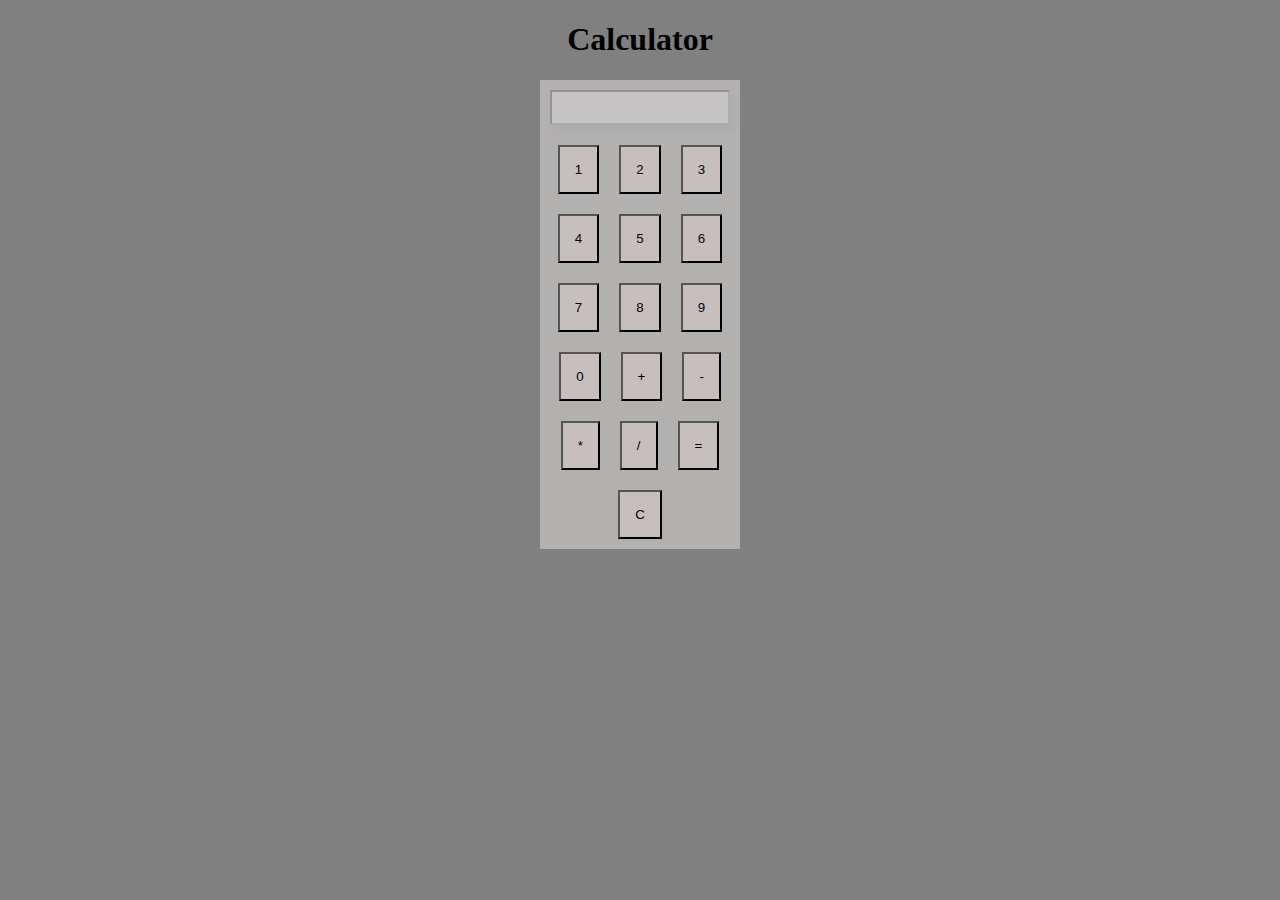
<file: index.html>
<!DOCTYPE html>
<html lang="en">

<head>
    <meta charset="UTF-8">
    <meta name="viewport" content="width=device-width, initial-scale=1.0">
    <title>Calculator</title>
    <link rel="stylesheet" href="style.css">
</head>

<body>
    <div class="main">
        <h1 class="head">Calculator</h1>
        <div class="calculator">
            <div class="result">
                <input id=res disabled type="text" name="" id="">
            </div>
            <div class="buttons">
                <button onclick="input(1)" class="btn">1</button>
                <button onclick="input(2)" class="btn">2</button>
                <button onclick="input(3)" class="btn">3</button>
                <button onclick="input(4)" class="btn">4</button>
                <button onclick="input(5)" class="btn">5</button>
                <button onclick="input(6)" class="btn">6</button>
                <button onclick="input(7)" class="btn">7</button>
                <button onclick="input(8)" class="btn">8</button>
                <button onclick="input(9)" class="btn">9</button>
                <button onclick="input(0)" class="btn">0</button>
                <button onclick="input('+')" class="btn">+</button>
                <button onclick="input('-')" class="btn">-</button>
                <button onclick="input('*')" class="btn">*</button>
                <button onclick="input('/')" class="btn">/</button>
                <button onclick="calculation()" class="btn">=</button>
                <button onclick="clear()" class="btn">C</button>
            </div>
        </div>
    </div>


    <script src="app.js"></script>
</body>

</html>
</file>
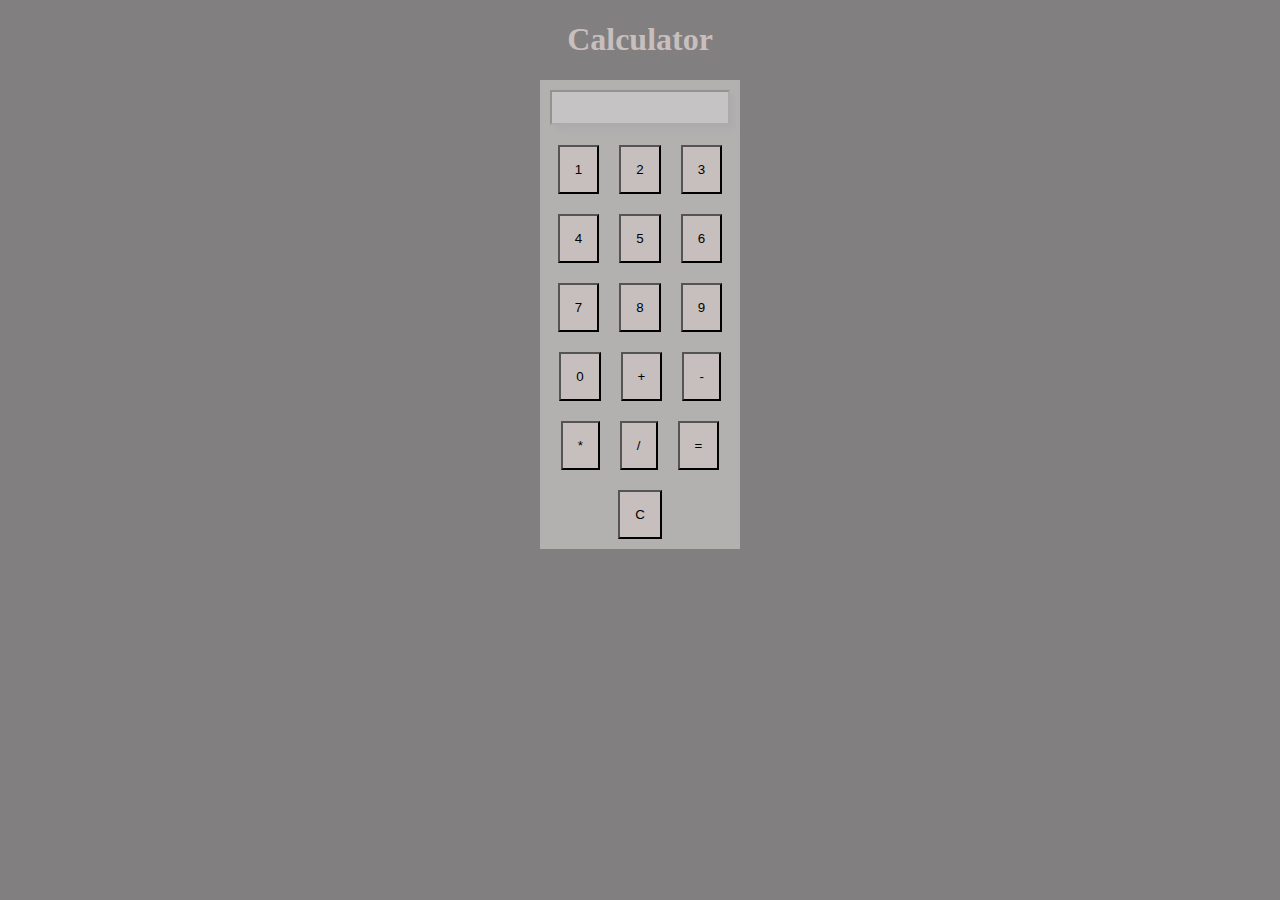
<file: public/index.html>
<!DOCTYPE html>
<html lang="en">

<head>
    <meta charset="UTF-8">
    <meta name="viewport" content="width=device-width, initial-scale=1.0">
    <title>Calculator</title>
    <link rel="stylesheet" href="style.css">
</head>

<body>
    <div class="main">
        <h1 class="head">Calculator</h1>
        <div class="calculator">
            <div class="result">
                <input id=res disabled type="text" name="" id="">
            </div>
            <div class="buttons">
                <button onclick="input(1)" class="btn">1</button>
                <button onclick="input(2)" class="btn">2</button>
                <button onclick="input(3)" class="btn">3</button>
                <button onclick="input(4)" class="btn">4</button>
                <button onclick="input(5)" class="btn">5</button>
                <button onclick="input(6)" class="btn">6</button>
                <button onclick="input(7)" class="btn">7</button>
                <button onclick="input(8)" class="btn">8</button>
                <button onclick="input(9)" class="btn">9</button>
                <button onclick="input(0)" class="btn">0</button>
                <button onclick="input('+')" class="btn">+</button>
                <button onclick="input('-')" class="btn">-</button>
                <button onclick="input('*')" class="btn">*</button>
                <button onclick="input('/')" class="btn">/</button>
                <button onclick="calculation()" class="btn">=</button>
                <button onclick="clearValue()" class="btn">C</button>
            </div>
        </div>
    </div>


    <script src="app.js"></script>
</body>

</html>
</file>
<file: style.css>
body{
    background-color: grey;
}
.head{
    display: flex;
    justify-content: center;
}
.calculator{
    width: 200px;
    margin: auto;
    background-color: rgb(179, 176, 176);
}
.calculator input{
    margin: 10px;
    padding: 8px;
    width: 80%;
    box-shadow: 5px 5px 5px rgb(173, 173, 173);
}
.buttons{
    display: flex;
    justify-content: center;
    flex-wrap: wrap;
}
.btn{
    padding: 15px;
    margin: 10px;
    background-color: rgb(199, 190, 190);   
}
</file>
<file: public/style.css>
body{
    background-color: rgb(129, 127, 127);
}
.head{
    display: flex;
    justify-content: center;
    color: rgb(199, 190, 190);
}
.calculator{
    width: 200px;
    margin: auto;
    background-color: rgb(179, 176, 176);
}
.calculator input{
    margin: 10px;
    padding: 8px;
    width: 80%;
    box-shadow: 5px 5px 5px rgb(173, 173, 173);
}
.buttons{
    display: flex;
    justify-content: center;
    flex-wrap: wrap;
}
.btn{
    padding: 15px;
    margin: 10px;
    background-color: rgb(199, 190, 190);   
}
</file>
